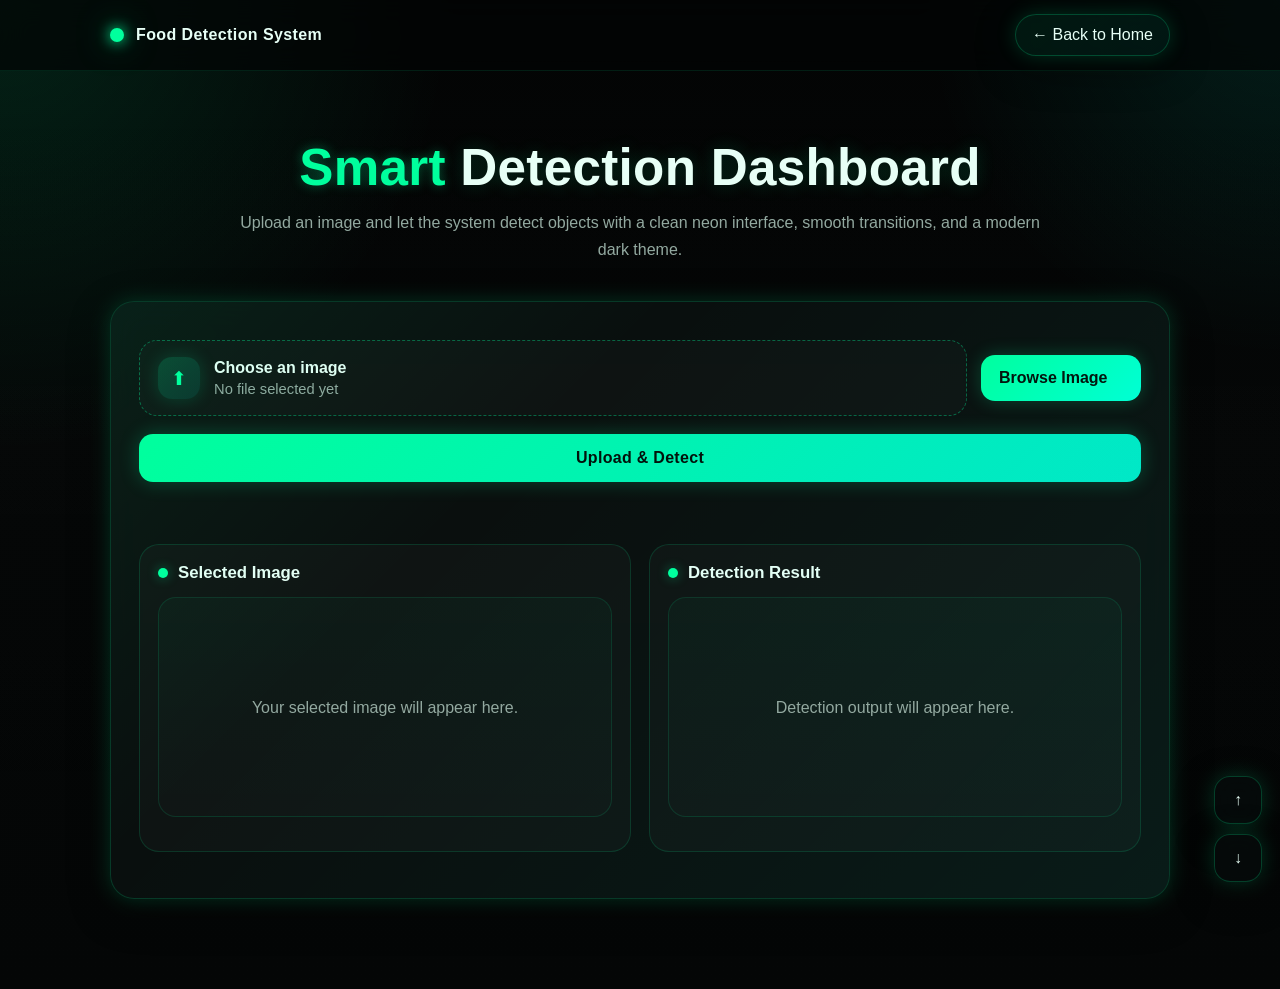
<file: templates/detection.html>
<!DOCTYPE html>
<html lang="en">
<head>
  <meta charset="UTF-8" />
  <meta name="viewport" content="width=device-width, initial-scale=1.0" />
  <title>Food Detection</title>

  <style>
    :root {
      --bg: #050707;
      --bg-2: #0b1110;
      --card: rgba(12, 18, 17, 0.78);
      --card-border: rgba(0, 255, 153, 0.18);
      --text: #e7fff6;
      --muted: #93a9a0;
      --green: #00ff9d;
      --green-2: #00d47f;
      --cyan: #00ffd5;
      --red: #ff5d73;
      --shadow: 0 0 20px rgba(0, 255, 157, 0.18), 0 12px 40px rgba(0, 0, 0, 0.45);
    }

    * {
      box-sizing: border-box;
    }

    html {
      scroll-behavior: smooth;
    }

    body {
      margin: 0;
      min-height: 100vh;
      font-family: Arial, Helvetica, sans-serif;
      color: var(--text);
      background:
        radial-gradient(circle at top left, rgba(0, 255, 157, 0.12), transparent 28%),
        radial-gradient(circle at top right, rgba(0, 255, 213, 0.10), transparent 22%),
        linear-gradient(180deg, #030404 0%, var(--bg) 45%, #040606 100%);
      overflow-x: hidden;
      position: relative;
    }

    body::before {
      content: "";
      position: fixed;
      inset: 0;
      pointer-events: none;
      background:
        linear-gradient(transparent 0%, rgba(255,255,255,0.02) 50%, transparent 100%);
      opacity: 0.35;
      animation: shimmer 10s linear infinite;
    }

    @keyframes shimmer {
      0% { transform: translateY(-8px); }
      50% { transform: translateY(8px); }
      100% { transform: translateY(-8px); }
    }

    .top-bar {
      position: sticky;
      top: 0;
      z-index: 50;
      backdrop-filter: blur(14px);
      background: rgba(3, 5, 5, 0.72);
      border-bottom: 1px solid rgba(0, 255, 157, 0.10);
    }

    .top-bar-inner {
      max-width: 1100px;
      margin: 0 auto;
      padding: 14px 20px;
      display: flex;
      align-items: center;
      justify-content: space-between;
      gap: 14px;
    }

    .brand {
      display: flex;
      align-items: center;
      gap: 12px;
      font-weight: 700;
      letter-spacing: 0.4px;
      color: var(--text);
    }

    .brand-badge {
      width: 14px;
      height: 14px;
      border-radius: 50%;
      background: var(--green);
      box-shadow: 0 0 14px var(--green), 0 0 32px rgba(0, 255, 157, 0.55);
      animation: pulse 1.8s ease-in-out infinite;
    }

    @keyframes pulse {
      0%, 100% { transform: scale(1); opacity: 1; }
      50% { transform: scale(1.25); opacity: 0.7; }
    }

    .home-btn {
      text-decoration: none;
      color: var(--text);
      padding: 11px 16px;
      border-radius: 999px;
      border: 1px solid rgba(0, 255, 157, 0.22);
      background: linear-gradient(135deg, rgba(0, 255, 157, 0.08), rgba(0, 255, 213, 0.06));
      box-shadow: var(--shadow);
      transition: transform 0.28s ease, box-shadow 0.28s ease, border-color 0.28s ease, background 0.28s ease;
      display: inline-flex;
      align-items: center;
      gap: 8px;
      white-space: nowrap;
    }

    .home-btn:hover {
      transform: translateY(-3px) scale(1.02);
      border-color: rgba(0, 255, 157, 0.55);
      background: linear-gradient(135deg, rgba(0, 255, 157, 0.16), rgba(0, 255, 213, 0.10));
      box-shadow: 0 0 25px rgba(0, 255, 157, 0.22), 0 15px 40px rgba(0, 0, 0, 0.55);
    }

    .wrapper {
      max-width: 1100px;
      margin: 0 auto;
      padding: 34px 20px 90px;
      position: relative;
      z-index: 1;
    }

    .hero {
      text-align: center;
      margin: 18px auto 30px;
      padding: 18px 8px 8px;
    }

    .hero h1 {
      margin: 0;
      font-size: clamp(2rem, 4vw, 3.6rem);
      line-height: 1.05;
      letter-spacing: 0.3px;
      text-shadow: 0 0 18px rgba(0, 255, 157, 0.18);
    }

    .hero p {
      margin: 14px auto 0;
      max-width: 820px;
      color: var(--muted);
      font-size: 1rem;
      line-height: 1.7;
    }

    .accent {
      color: var(--green);
      text-shadow: 0 0 12px rgba(0, 255, 157, 0.35);
    }

    .card {
      background: var(--card);
      border: 1px solid var(--card-border);
      border-radius: 24px;
      box-shadow: var(--shadow);
      backdrop-filter: blur(18px);
      overflow: hidden;
      position: relative;
      transform: translateY(0);
      animation: rise 0.9s ease both;
    }

    @keyframes rise {
      from {
        opacity: 0;
        transform: translateY(20px);
      }
      to {
        opacity: 1;
        transform: translateY(0);
      }
    }

    .card::before {
      content: "";
      position: absolute;
      inset: 0;
      background: linear-gradient(135deg, rgba(0,255,157,0.07), transparent 34%, rgba(0,255,213,0.05));
      pointer-events: none;
    }

    .card-inner {
      padding: 28px;
    }

    .upload-area {
      display: grid;
      grid-template-columns: 1fr auto;
      gap: 14px;
      align-items: center;
      margin-top: 10px;
    }

    .file-box {
      display: flex;
      align-items: center;
      gap: 14px;
      padding: 16px 18px;
      border-radius: 18px;
      border: 1px dashed rgba(0, 255, 157, 0.35);
      background: rgba(255,255,255,0.02);
      transition: border-color 0.28s ease, transform 0.28s ease, background 0.28s ease;
      min-height: 68px;
    }

    .file-box:hover {
      transform: translateY(-2px);
      border-color: rgba(0, 255, 157, 0.65);
      background: rgba(0, 255, 157, 0.04);
    }

    .file-icon {
      width: 42px;
      height: 42px;
      border-radius: 14px;
      display: grid;
      place-items: center;
      background: linear-gradient(135deg, rgba(0, 255, 157, 0.2), rgba(0, 255, 213, 0.12));
      color: var(--green);
      box-shadow: 0 0 18px rgba(0, 255, 157, 0.18);
      flex: 0 0 auto;
      font-size: 1.2rem;
    }

    .file-text {
      display: flex;
      flex-direction: column;
      gap: 4px;
      min-width: 0;
    }

    .file-text strong {
      font-size: 1rem;
      color: var(--text);
    }

    .file-text span {
      color: var(--muted);
      font-size: 0.92rem;
    }

    input[type="file"] {
      display: none;
    }

    .choose-btn,
    .upload-btn,
    .mini-btn {
      cursor: pointer;
      border: none;
      border-radius: 14px;
      font-weight: 700;
      transition: transform 0.25s ease, box-shadow 0.25s ease, background 0.25s ease, opacity 0.25s ease;
    }

    .choose-btn {
      padding: 14px 18px;
      color: #03110a;
      background: linear-gradient(135deg, var(--green), var(--cyan));
      box-shadow: 0 0 18px rgba(0, 255, 157, 0.22);
      min-width: 160px;
    }

    .choose-btn:hover {
      transform: translateY(-2px) scale(1.02);
      box-shadow: 0 0 28px rgba(0, 255, 157, 0.34);
    }

    .upload-btn {
      margin-top: 18px;
      width: 100%;
      padding: 15px 20px;
      font-size: 1rem;
      color: #02110a;
      background: linear-gradient(135deg, #00ff9d, #00e7c7);
      box-shadow: 0 0 20px rgba(0, 255, 157, 0.24);
      letter-spacing: 0.3px;
    }

    .upload-btn:hover {
      transform: translateY(-3px);
      box-shadow: 0 0 30px rgba(0, 255, 157, 0.34);
    }

    .upload-btn:active {
      transform: translateY(0);
      opacity: 0.92;
    }

    .status {
      margin: 16px 0 0;
      min-height: 24px;
      color: var(--green);
      font-weight: 700;
      letter-spacing: 0.2px;
      text-shadow: 0 0 10px rgba(0, 255, 157, 0.22);
    }

    .grid {
      display: grid;
      grid-template-columns: 1fr 1fr;
      gap: 18px;
      margin-top: 22px;
    }

    .panel {
      border-radius: 20px;
      border: 1px solid rgba(0, 255, 157, 0.14);
      background: rgba(255,255,255,0.025);
      padding: 18px;
      min-height: 280px;
      transition: transform 0.28s ease, border-color 0.28s ease, box-shadow 0.28s ease;
    }

    .panel:hover {
      transform: translateY(-3px);
      border-color: rgba(0, 255, 157, 0.30);
      box-shadow: 0 0 24px rgba(0, 255, 157, 0.08);
    }

    .panel h3 {
      margin: 0 0 14px;
      font-size: 1.05rem;
      color: var(--text);
      display: flex;
      align-items: center;
      gap: 10px;
    }

    .panel h3::before {
      content: "";
      width: 10px;
      height: 10px;
      border-radius: 50%;
      background: var(--green);
      box-shadow: 0 0 12px rgba(0, 255, 157, 0.4);
    }

    .preview-wrap,
    .result-wrap {
      display: flex;
      flex-direction: column;
      gap: 12px;
    }

    .image-box {
      border-radius: 18px;
      overflow: hidden;
      border: 1px solid rgba(0, 255, 157, 0.12);
      background: linear-gradient(180deg, rgba(0,255,157,0.03), rgba(255,255,255,0.01));
      min-height: 220px;
      display: grid;
      place-items: center;
      position: relative;
    }

    .image-box::after {
      content: "";
      position: absolute;
      inset: 0;
      background: linear-gradient(90deg, transparent, rgba(0,255,157,0.06), transparent);
      transform: translateX(-100%);
      animation: scan 4s linear infinite;
      pointer-events: none;
    }

    @keyframes scan {
      0% { transform: translateX(-100%); }
      45% { transform: translateX(100%); }
      100% { transform: translateX(100%); }
    }

    .image-box img {
      max-width: 100%;
      max-height: 320px;
      display: none;
      object-fit: contain;
    }

    .placeholder {
      color: var(--muted);
      text-align: center;
      padding: 18px;
      line-height: 1.7;
    }

    #labels {
      margin-top: 4px;
    }

    #labels ul {
      list-style: none;
      padding: 0;
      margin: 0;
      display: grid;
      gap: 10px;
    }

    #labels li {
      padding: 12px 14px;
      border-radius: 14px;
      background: rgba(0, 255, 157, 0.05);
      border: 1px solid rgba(0, 255, 157, 0.12);
      color: var(--text);
      display: flex;
      justify-content: space-between;
      gap: 14px;
      transition: transform 0.25s ease, border-color 0.25s ease, background 0.25s ease;
    }

    #labels li:hover {
      transform: translateX(3px);
      border-color: rgba(0, 255, 157, 0.28);
      background: rgba(0, 255, 157, 0.08);
    }

    .label-name {
      font-weight: 700;
    }

    .label-confidence {
      color: var(--green);
      white-space: nowrap;
    }

    .footer-note {
      margin-top: 18px;
      text-align: center;
      color: var(--muted);
      font-size: 0.92rem;
    }

    .float-actions {
      position: fixed;
      right: 18px;
      bottom: 18px;
      display: flex;
      flex-direction: column;
      gap: 10px;
      z-index: 60;
    }

    .float-btn {
      width: 48px;
      height: 48px;
      border-radius: 16px;
      border: 1px solid rgba(0, 255, 157, 0.22);
      background: rgba(7, 12, 11, 0.82);
      color: var(--text);
      display: grid;
      place-items: center;
      cursor: pointer;
      box-shadow: var(--shadow);
      transition: transform 0.25s ease, background 0.25s ease, border-color 0.25s ease, box-shadow 0.25s ease;
      backdrop-filter: blur(12px);
      font-size: 1rem;
    }

    .float-btn:hover {
      transform: translateY(-3px) scale(1.06);
      border-color: rgba(0, 255, 157, 0.58);
      background: rgba(0, 255, 157, 0.08);
      box-shadow: 0 0 22px rgba(0, 255, 157, 0.16), 0 12px 28px rgba(0,0,0,0.45);
    }

    .float-btn:active {
      transform: translateY(0) scale(0.98);
    }

    .loading {
      display: inline-flex;
      align-items: center;
      gap: 8px;
    }

    .spinner {
      width: 16px;
      height: 16px;
      border-radius: 50%;
      border: 2px solid rgba(0, 255, 157, 0.25);
      border-top-color: var(--green);
      animation: spin 0.8s linear infinite;
    }

    @keyframes spin {
      to { transform: rotate(360deg); }
    }

    @media (max-width: 860px) {
      .grid,
      .upload-area {
        grid-template-columns: 1fr;
      }

      .card-inner {
        padding: 20px;
      }

      .home-btn {
        padding: 10px 14px;
      }
    }

    @media (max-width: 600px) {
      .top-bar-inner {
        padding: 12px 14px;
      }

      .brand {
        font-size: 0.95rem;
      }

      .hero h1 {
        font-size: 1.9rem;
      }

      .hero p {
        font-size: 0.95rem;
      }

      .panel {
        min-height: auto;
      }

      .float-actions {
        right: 12px;
        bottom: 12px;
      }
    }
  </style>
</head>
<body id="top">

  <div class="top-bar">
    <div class="top-bar-inner">
      <div class="brand">
        <span class="brand-badge"></span>
        <span>Food Detection System</span>
      </div>

      <a class="home-btn" href="{{ url_for('index') }}">
        ← Back to Home
      </a>
    </div>
  </div>

  <div class="wrapper">
    <div class="hero">
      <h1><span class="accent">Smart</span> Detection Dashboard</h1>
      <p>
        Upload an image and let the system detect objects with a clean neon interface,
        smooth transitions, and a modern dark theme.
      </p>
    </div>

    <div class="card">
      <div class="card-inner">
        <div class="upload-area">
          <label class="file-box" for="imageInput">
            <div class="file-icon">⬆</div>
            <div class="file-text">
              <strong>Choose an image</strong>
              <span id="fileName">No file selected yet</span>
            </div>
          </label>

          <label class="choose-btn" for="imageInput">Browse Image</label>
          <input type="file" id="imageInput" accept="image/*" />
        </div>

        <button class="upload-btn" onclick="uploadImage()">
          Upload & Detect
        </button>

        <p id="status" class="status"></p>

        <div class="grid">
          <div class="panel">
            <h3>Selected Image</h3>
            <div class="preview-wrap">
              <div class="image-box">
                <img id="previewImage" alt="Preview" />
                <div class="placeholder" id="previewPlaceholder">
                  Your selected image will appear here.
                </div>
              </div>
            </div>
          </div>

          <div class="panel">
            <h3>Detection Result</h3>
            <div class="result-wrap">
              <div class="image-box">
                <img id="resultImage" alt="Result" />
                <div class="placeholder" id="resultPlaceholder">
                  Detection output will appear here.
                </div>
              </div>
              <div id="labels"></div>
            </div>
          </div>
        </div>

        <div class="footer-note">
        </div>
      </div>
    </div>
  </div>

  <div class="float-actions">
    <button class="float-btn" onclick="scrollToTop()" title="Go to top">↑</button>
    <button class="float-btn" onclick="scrollToBottom()" title="Go to bottom">↓</button>
  </div>

  <script>
    const imageInput = document.getElementById("imageInput");
    const previewImage = document.getElementById("previewImage");
    const resultImage = document.getElementById("resultImage");
    const labelsDiv = document.getElementById("labels");
    const statusText = document.getElementById("status");
    const fileName = document.getElementById("fileName");
    const previewPlaceholder = document.getElementById("previewPlaceholder");
    const resultPlaceholder = document.getElementById("resultPlaceholder");

    imageInput.addEventListener("change", function () {
      const file = this.files[0];
      if (file) {
        previewImage.src = URL.createObjectURL(file);
        previewImage.style.display = "block";
        previewPlaceholder.style.display = "none";
        fileName.textContent = file.name;
      } else {
        previewImage.style.display = "none";
        previewPlaceholder.style.display = "block";
        fileName.textContent = "No file selected yet";
      }
    });

    async function uploadImage() {
      const file = imageInput.files[0];

      if (!file) {
        alert("Please select an image first.");
        return;
      }

      const formData = new FormData();
      formData.append("image", file);

      statusText.innerHTML = '<span class="loading"><span class="spinner"></span> Processing image...</span>';
      labelsDiv.innerHTML = "";
      resultImage.style.display = "none";
      resultPlaceholder.style.display = "block";

      try {
        const response = await fetch("/detect", {
          method: "POST",
          body: formData
        });

        const data = await response.json();

        if (!response.ok) {
          statusText.innerText = data.error || "Error occurred";
          return;
        }

        resultImage.src = data.result_image + "?t=" + new Date().getTime();
        resultImage.style.display = "block";
        resultPlaceholder.style.display = "none";

        if (!data.detections || data.detections.length === 0) {
          labelsDiv.innerHTML = "<p style='color:#93a9a0;margin-top:10px;'>No objects detected.</p>";
        } else {
          let html = "<h4 style='margin:14px 0 10px;color:#e7fff6;'>Detected Objects</h4><ul>";
          data.detections.forEach(d => {
            html += `<li><span class="label-name">${d.label}</span><span class="label-confidence">${d.confidence}%</span></li>`;
          });
          html += "</ul>";
          labelsDiv.innerHTML = html;
        }

        statusText.innerText = "Done";
      } catch (error) {
        statusText.innerText = "Upload failed";
        console.error(error);
      }
    }

    function scrollToTop() {
      window.scrollTo({ top: 0, behavior: "smooth" });
    }

    function scrollToBottom() {
      window.scrollTo({ top: document.body.scrollHeight, behavior: "smooth" });
    }
  </script>
</body>
</html>
</file>
